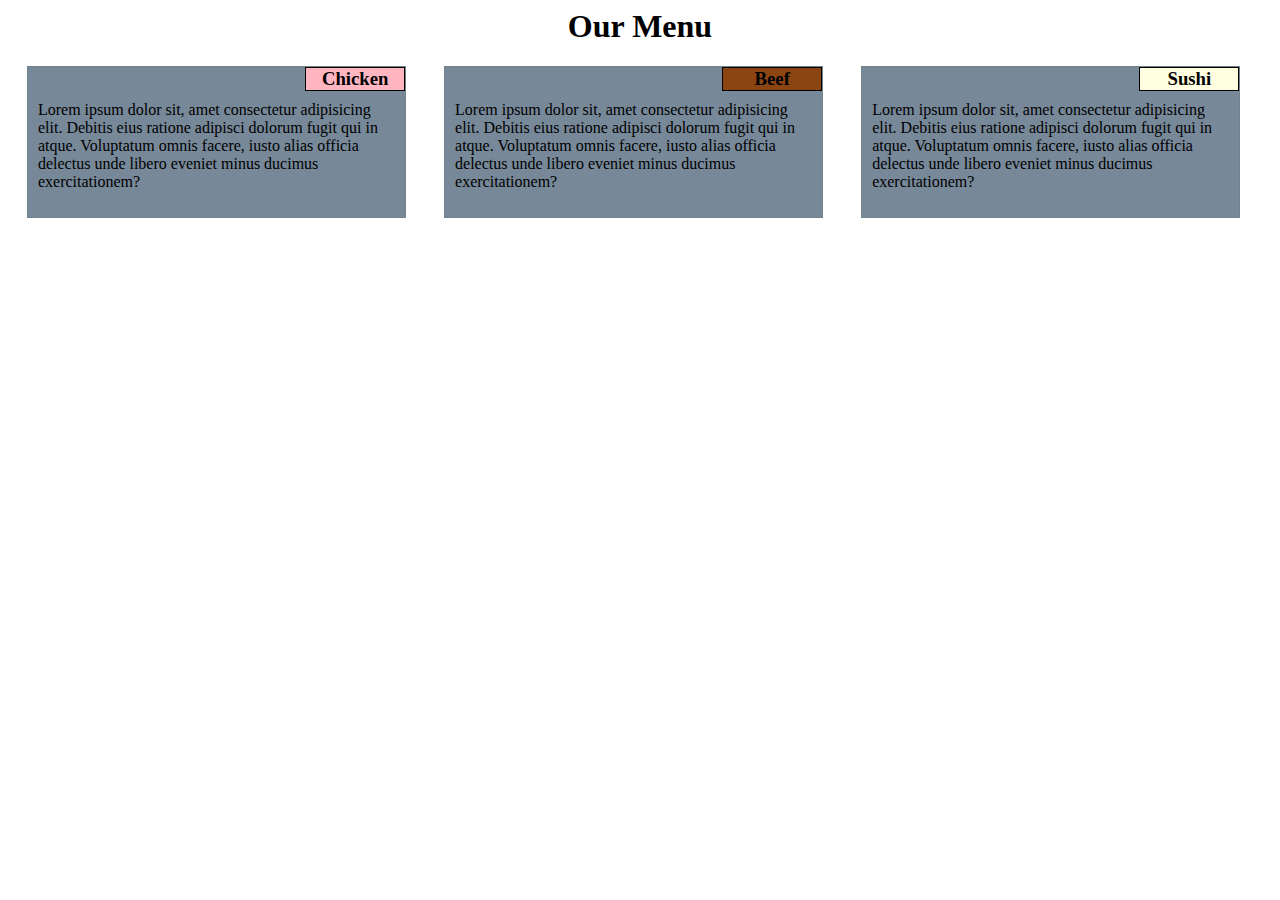
<file: module2_solution/index.html>
<html lang="en">
<head>
    <meta charset="UTF-8">
    <meta name="viewport" content="width=device-width, initial-scale=1.0">
    <title>menu</title>
    <link rel="stylesheet" href="css/style.css">
</head>
<body>
    <h1>Our Menu</h1>
    <div>
        <section class="col-md-1 col-sd-1">
            <h3 id="chicken">Chicken</h3>
            <p>Lorem ipsum dolor sit, amet consectetur adipisicing elit. Debitis eius ratione adipisci dolorum fugit qui in atque. Voluptatum omnis facere, iusto alias officia delectus unde libero eveniet minus ducimus exercitationem?</p>
        </section>
        <section class="col-md-1 col-sd-1">
            <h3 id="beef">Beef</h3>
            <p>Lorem ipsum dolor sit, amet consectetur adipisicing elit. Debitis eius ratione adipisci dolorum fugit qui in atque. Voluptatum omnis facere, iusto alias officia delectus unde libero eveniet minus ducimus exercitationem?</p>
        </section>
        <section class="col-md-2 col-sd-1">
            <h3 id="sushi">Sushi</h3>
            <p>Lorem ipsum dolor sit, amet consectetur adipisicing elit. Debitis eius ratione adipisci dolorum fugit qui in atque. Voluptatum omnis facere, iusto alias officia delectus unde libero eveniet minus ducimus exercitationem?</p>
        </section>
    </div>
</body>
</html>
</file>
<file: module2_solution/css/style.css>
* {
    box-sizing: border-box;
}
h1{
    text-align: center;
    font-weight: bolder;
}
section {
    position: relative;
    background-color: lightslategrey;
    width: 30%;
    float: left;
    margin-right: 1.5%;
    margin-left: 1.5%;
    border: 1px solid #5632;
}

h3 {
    position:relative;
    margin: 0;
    top: 0;
    float: right;
    width: 100px;
    text-align: center;
    border: 1px solid black;
}
#chicken{
    background-color: lightpink;
}
#beef{
    background-color: saddlebrown;
}
#sushi{
    background-color:lightyellow;
}
p{
    clear: right;
    padding: 10px;
}
@media (min-width:768px) and (max-width:992px){
    .col-md-1{
        width:47.5%;
        margin-right: 1.25%;
        margin-left: 1.25%;

    }
    .col-md-2{
        width:97.5%;
        margin:20px 1.25%;
    }
}
@media (max-width:767px){
    .col-sd-1{
        width:90%;
        height:25%;
        margin: 10px 5%;
    }
}
</file>
